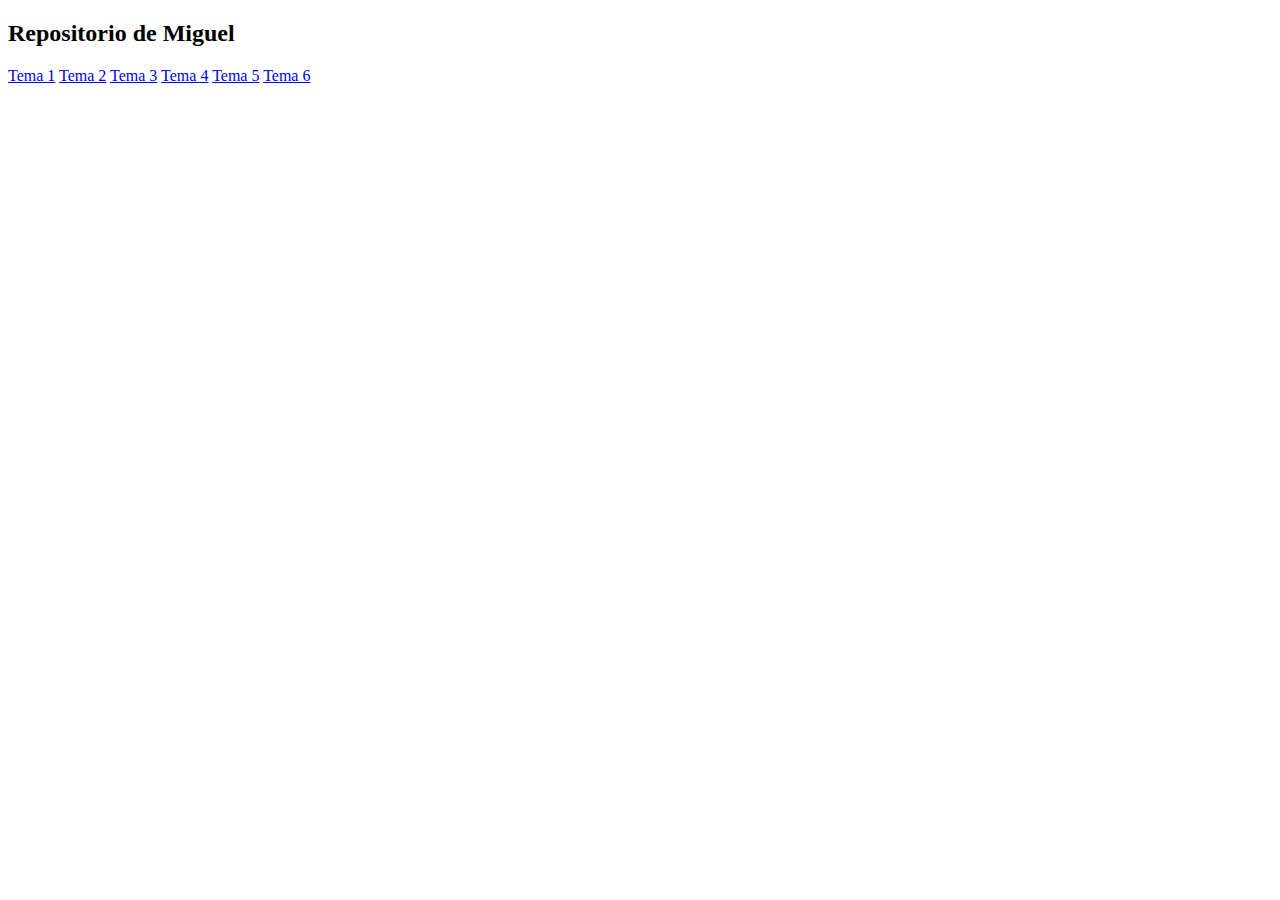
<file: index.html>
<!DOCTYPE html>
<html lang="es">
<head>
    <meta charset="UTF-8">
    <meta name="viewport" content="width=device-width, initial-scale=1.0">
    <title>Repositorio de Miguel</title>
</head>
<body>
    <header>
        <h2>Repositorio de Miguel</h2>
    </header>
    <section>
        <a href="Tema1/index.html">Tema 1</a>
        <a href="Tema2/index.html">Tema 2</a>
        <a href="Tema3/index.html">Tema 3</a>
        <a href="Tema4/index.html">Tema 4</a>
        <a href="Tema5/index.html">Tema 5</a>
        <a href="Tema6/index.html">Tema 6</a>
        
    </section>
</body>
</html>
</file>
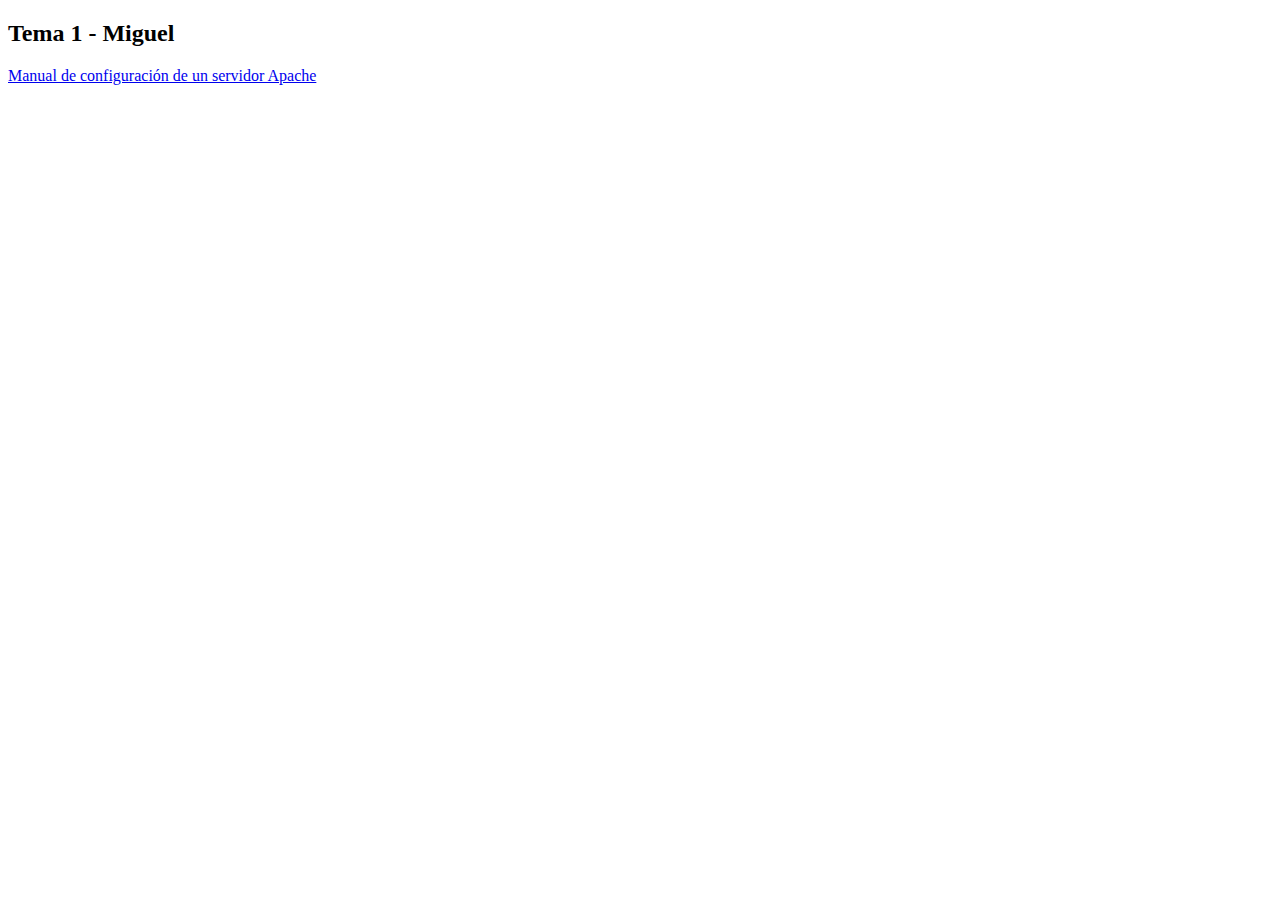
<file: Tema1/index.html>
<!DOCTYPE html>
<html lang="es">
<head>
    <meta charset="UTF-8">
    <meta name="viewport" content="width=device-width, initial-scale=1.0">
    <title>Tema 1</title>
</head>
<body>
    <header>
        <h2>Tema 1 - Miguel</h2>
    </header>
    <section>
        <a href="Manual configuración servidor Apache - Miguel Barba Domínguez.pdf">Manual de configuración de un servidor Apache</a>
    </section>
    
</body>
</html>
</file>
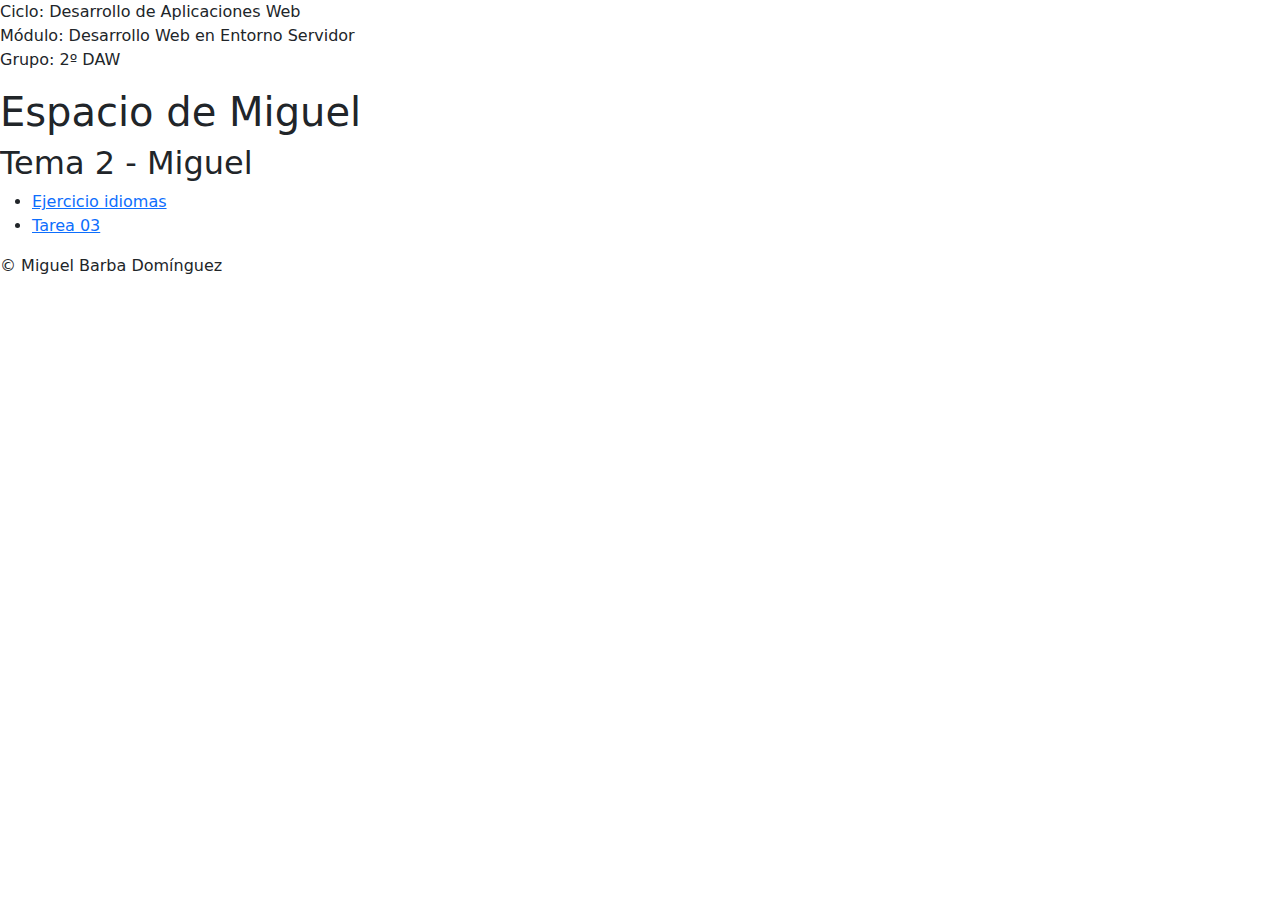
<file: Tema2/index.html>
<!DOCTYPE html>
<html lang="en">
<head>
    <meta charset="UTF-8">
    <meta name="viewport" content="width=device-width, initial-scale=1.0">
    <link rel="stylesheet" href="https://maxcdn.bootstrapcdn.com/bootstrap/4.0.0/css/bootstrap.min.css">
    <link href="https://cdn.jsdelivr.net/npm/bootstrap@5.3.0/dist/css/bootstrap.min.css" rel="stylesheet">
    <!--iconos-->
    <link rel="stylesheet" href="https://cdnjs.cloudflare.com/ajax/libs/font-awesome/5.15.3/css/all.min.css">
    <title>Tema 2</title>
</head>
<body>
    <header>
        <p>
            Ciclo: Desarrollo de Aplicaciones Web <br>
            Módulo: Desarrollo Web en Entorno Servidor <br>
            Grupo: 2º DAW
        </p>
        <h1>Espacio de Miguel</h1>
    </header>
    <h2>Tema 2 - Miguel</h2>
    
    <section>
        <ul>
            <li><a href="eligeidioma.html">Ejercicio idiomas</a></li>
            <li><a href="Tarea03/index.php">Tarea 03</a></li>
        </ul>
        
    </section>
    
    <footer>
        © Miguel Barba Domínguez
    </footer>

    <script src="https://code.jquery.com/jquery-3.5.1.slim.min.js"></script>
    <script src="https://cdn.jsdelivr.net/npm/@popperjs/core@2.10.2/dist/umd/popper.min.js"></script>
    <script src="https://cdn.jsdelivr.net/npm/bootstrap@5.3.0/dist/js/bootstrap.min.js"></script>
</body>
</html>
</file>
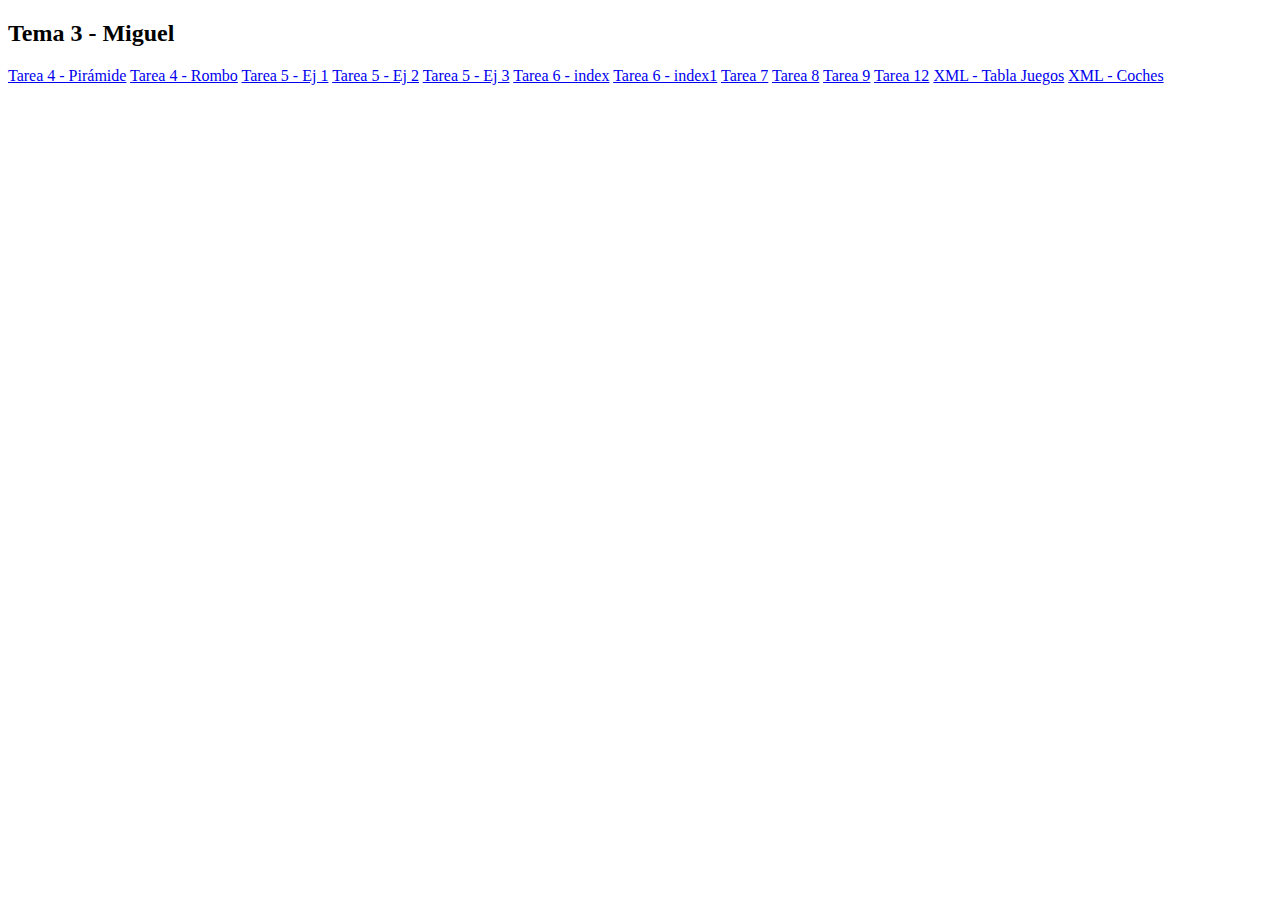
<file: Tema3/index.html>
<!DOCTYPE html>
<html lang="es">
<head>
    <meta charset="UTF-8">
    <meta name="viewport" content="width=device-width, initial-scale=1.0">
    <title>Tema 3</title>
</head>
<body>
    <header>
        <h2>Tema 3 - Miguel</h2>
    </header>
    <section>
        <a href="Tarea04/piramide.php">Tarea 4 - Pirámide</a>
        <a href="Tarea04/rombo.php">Tarea 4 - Rombo</a>
        <a href="Tarea05/ejercicio1.php">Tarea 5 - Ej 1</a>
        <a href="Tarea05/ejercicio2.php">Tarea 5 - Ej 2</a>
        <a href="Tarea05/ejercicio3.php">Tarea 5 - Ej 3</a>
        <a href="Tarea06/index.php">Tarea 6 - index</a>
        <a href="Tarea06/index.php">Tarea 6 - index1</a>
        <a href="Tarea07/ejercicio3.php">Tarea 7</a>
        <a href="Tarea08/validarModelo.php">Tarea 8</a>
        <a href="Tarea09/resultado.php">Tarea 9</a>
        <a href="Tarea12/index.php">Tarea 12</a>
        <a href="xml/tablaJuegos.php">XML - Tabla Juegos</a>
        <a href="xml/xml.php">XML - Coches</a>
    </section>
    
</body>
</html>
</file>
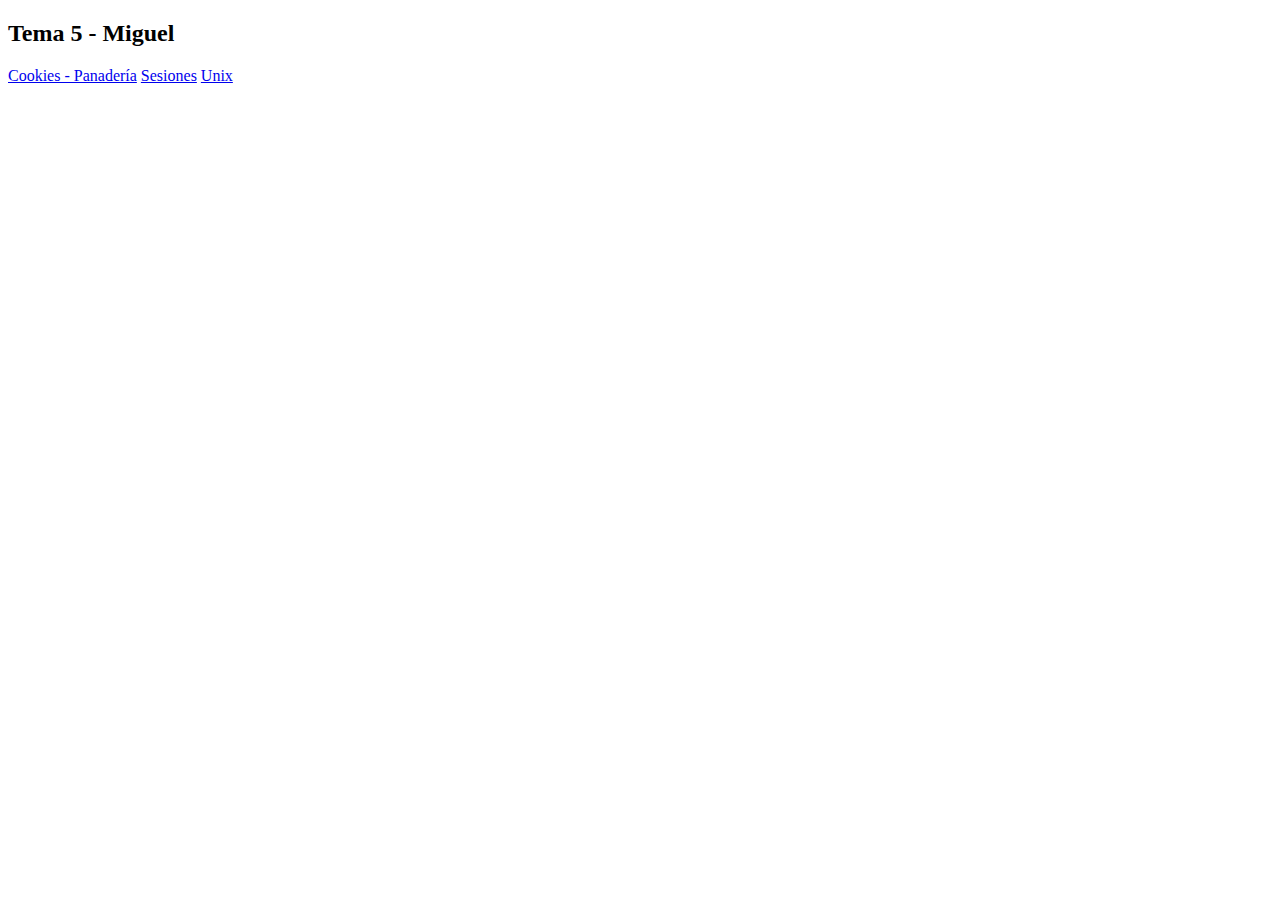
<file: Tema5/index.html>
<!DOCTYPE html>
<html lang="es">
<head>
    <meta charset="UTF-8">
    <meta name="viewport" content="width=device-width, initial-scale=1.0">
    <title>Tema 5</title>
</head>
<body>
    <header>
        <h2>Tema 5 - Miguel</h2>
    </header>
    <section>
        <a href="cookies/vista/home.php">Cookies - Panadería</a>
        <a href="sesiones/home.php">Sesiones</a>
        <a href="unix/paginaTodos.php">Unix</a>
    </section>
    
</body>
</html>
</file>
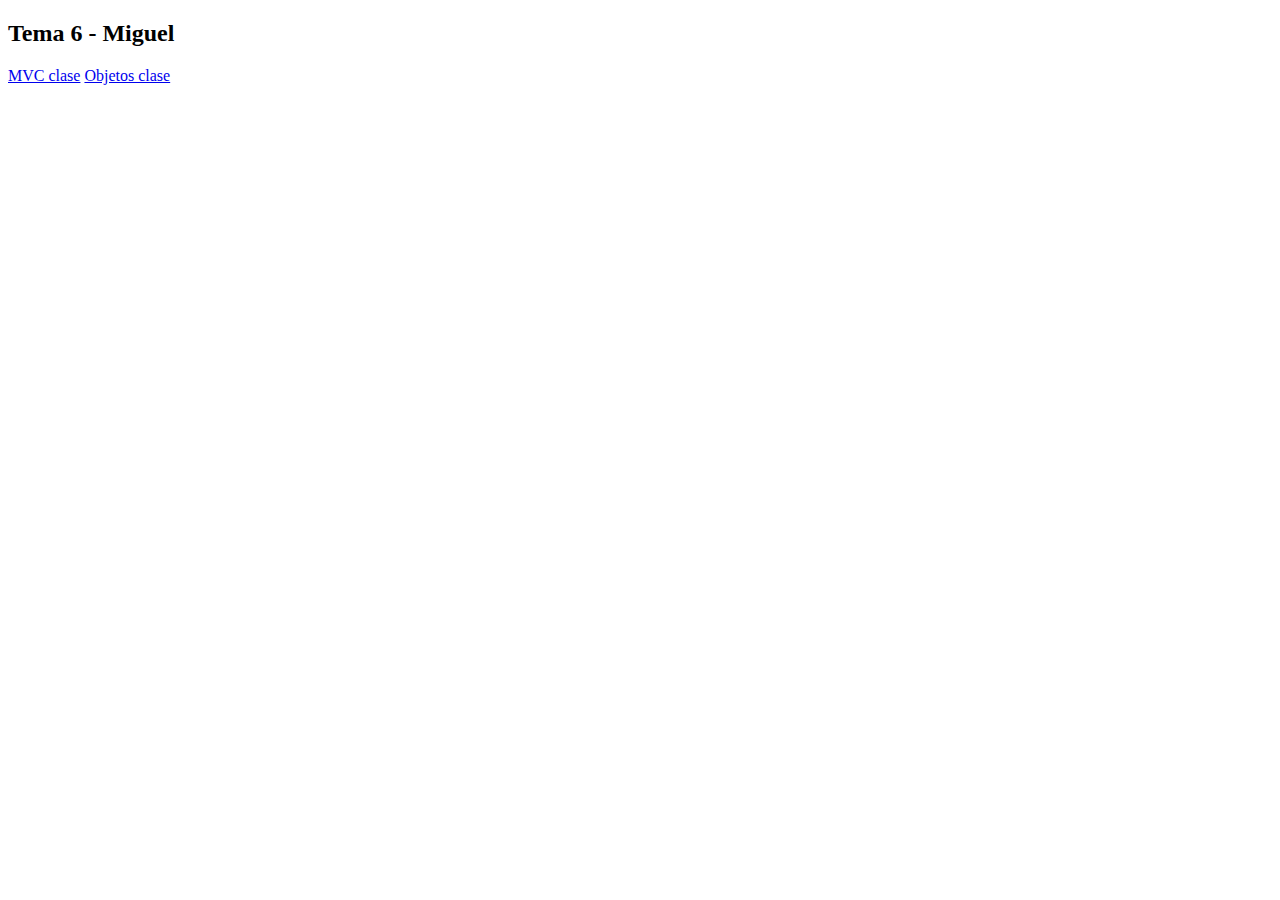
<file: Tema6/index.html>
<!DOCTYPE html>
<html lang="es">
<head>
    <meta charset="UTF-8">
    <meta name="viewport" content="width=device-width, initial-scale=1.0">
    <title>Tema 6</title>
</head>
<body>
    <header>
        <h2>Tema 6 - Miguel</h2>
    </header>
    <section>
        <a href="MVC/index.php">MVC clase</a>
        <a href="objetos/index.php">Objetos clase</a>
        <a href="Tarea18/index.php"></a>
    </section>
    
</body>
</html>
</file>
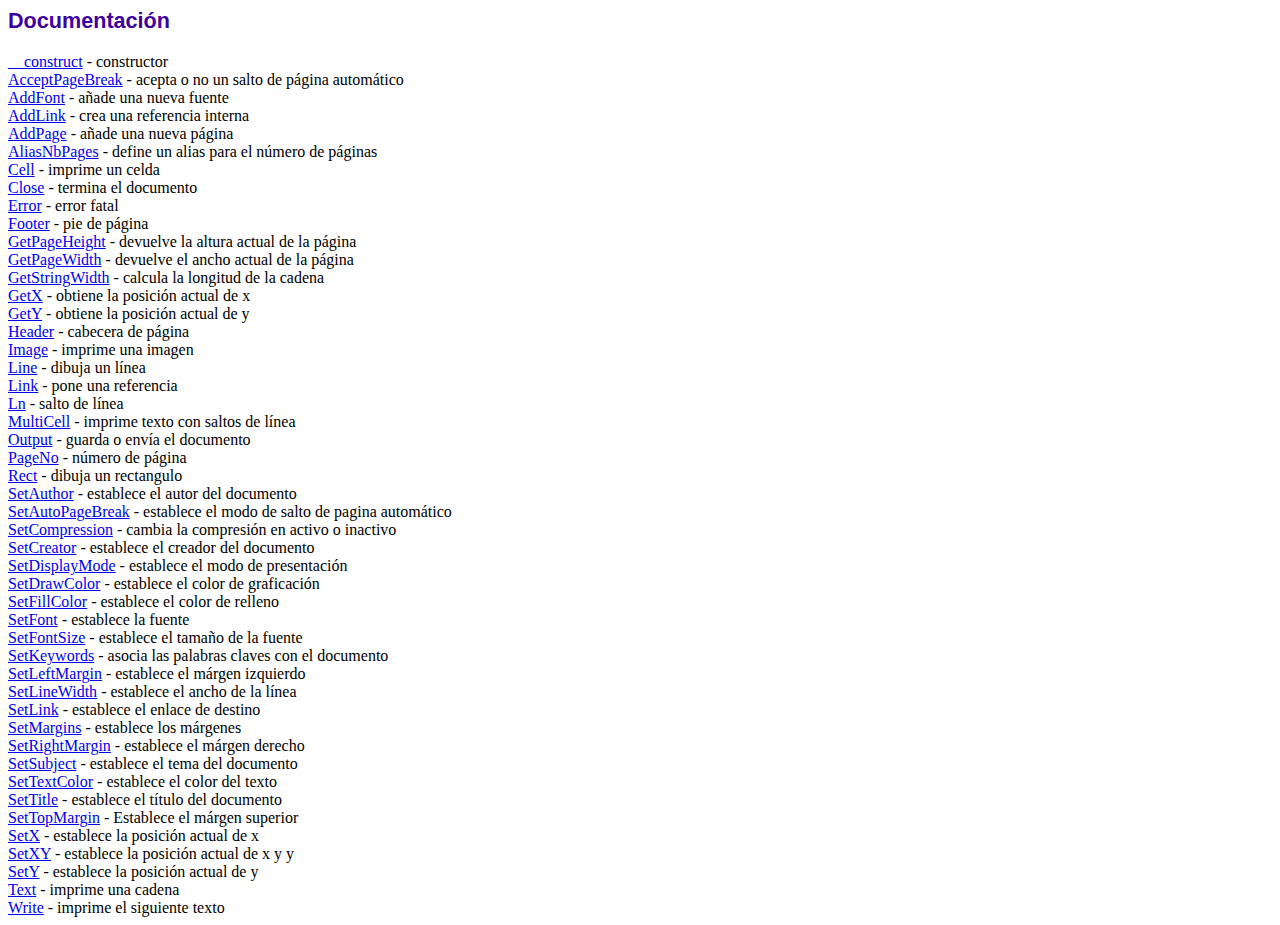
<file: fpdf186/doc/index.htm>
<!DOCTYPE html PUBLIC "-//W3C//DTD HTML 4.01 Transitional//EN">
<html>
<head>
<meta http-equiv="Content-Type" content="text/html; charset=UTF-8">
<title>Documentación</title>
<link type="text/css" rel="stylesheet" href="../fpdf.css">
</head>
<body>
<h1>Documentación</h1>
<a href="__construct.htm">__construct</a> - constructor<br>
<a href="acceptpagebreak.htm">AcceptPageBreak</a> - acepta o no un salto de página automático<br>
<a href="addfont.htm">AddFont</a> - añade una nueva fuente<br>
<a href="addlink.htm">AddLink</a> - crea una referencia interna<br>
<a href="addpage.htm">AddPage</a> - añade una nueva página<br>
<a href="aliasnbpages.htm">AliasNbPages</a> - define un alias para el número de páginas<br>
<a href="cell.htm">Cell</a> - imprime un celda<br>
<a href="close.htm">Close</a> - termina el documento<br>
<a href="error.htm">Error</a> - error fatal<br>
<a href="footer.htm">Footer</a> - pie de página<br>
<a href="getpageheight.htm">GetPageHeight</a> - devuelve la altura actual de la página<br>
<a href="getpagewidth.htm">GetPageWidth</a> - devuelve el ancho actual de la página<br>
<a href="getstringwidth.htm">GetStringWidth</a> - calcula la longitud de la cadena<br>
<a href="getx.htm">GetX</a> - obtiene la posición actual de x<br>
<a href="gety.htm">GetY</a> - obtiene la posición actual de y<br>
<a href="header.htm">Header</a> - cabecera de página<br>
<a href="image.htm">Image</a> - imprime una imagen<br>
<a href="line.htm">Line</a> - dibuja un línea<br>
<a href="link.htm">Link</a> - pone una referencia<br>
<a href="ln.htm">Ln</a> - salto de línea<br>
<a href="multicell.htm">MultiCell</a> - imprime texto con saltos de línea<br>
<a href="output.htm">Output</a> - guarda o envía el documento<br>
<a href="pageno.htm">PageNo</a> - número de página<br>
<a href="rect.htm">Rect</a> - dibuja un rectangulo<br>
<a href="setauthor.htm">SetAuthor</a> - establece el autor del documento<br>
<a href="setautopagebreak.htm">SetAutoPageBreak</a> - establece el modo de salto de pagina automático<br>
<a href="setcompression.htm">SetCompression</a> - cambia la compresión en activo o inactivo<br>
<a href="setcreator.htm">SetCreator</a> - establece el creador del documento<br>
<a href="setdisplaymode.htm">SetDisplayMode</a> - establece el modo de presentación<br>
<a href="setdrawcolor.htm">SetDrawColor</a> - establece el color de graficación<br>
<a href="setfillcolor.htm">SetFillColor</a> - establece el color de relleno<br>
<a href="setfont.htm">SetFont</a> - establece la fuente<br>
<a href="setfontsize.htm">SetFontSize</a> - establece el tamaño de la fuente<br>
<a href="setkeywords.htm">SetKeywords</a> - asocia las palabras claves con el documento<br>
<a href="setleftmargin.htm">SetLeftMargin</a> - establece el márgen izquierdo<br>
<a href="setlinewidth.htm">SetLineWidth</a> - establece el ancho de la línea<br>
<a href="setlink.htm">SetLink</a> - establece el enlace de destino<br>
<a href="setmargins.htm">SetMargins</a> - establece los márgenes<br>
<a href="setrightmargin.htm">SetRightMargin</a> - establece el márgen derecho<br>
<a href="setsubject.htm">SetSubject</a> - establece el tema del documento<br>
<a href="settextcolor.htm">SetTextColor</a> - establece el color del texto<br>
<a href="settitle.htm">SetTitle</a> - establece el título del documento<br>
<a href="settopmargin.htm">SetTopMargin</a> - Establece el márgen superior<br>
<a href="setx.htm">SetX</a> - establece la posición actual de x<br>
<a href="setxy.htm">SetXY</a> - establece la posición actual de x y y<br>
<a href="sety.htm">SetY</a> - establece la posición actual de y<br>
<a href="text.htm">Text</a> - imprime una cadena<br>
<a href="write.htm">Write</a> - imprime el siguiente texto<br>
</body>
</html>
</file>
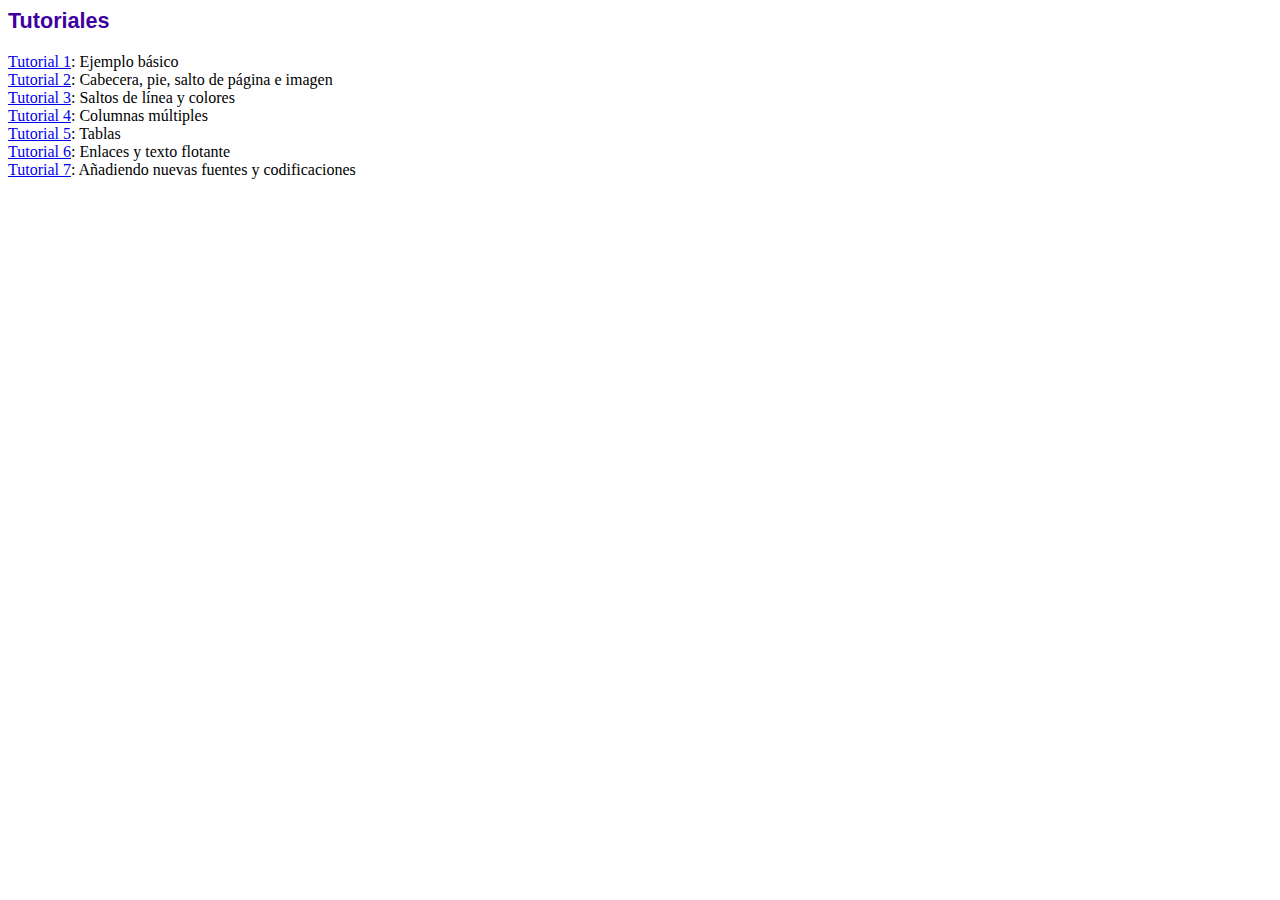
<file: fpdf186/tutorial/index.htm>
<!DOCTYPE html PUBLIC "-//W3C//DTD HTML 4.01 Transitional//EN">
<html>
<head>
<meta http-equiv="Content-Type" content="text/html; charset=UTF-8">
<title>Tutoriales</title>
<link type="text/css" rel="stylesheet" href="../fpdf.css">
</head>
<body>
<h1>Tutoriales</h1>
<ul style="list-style-type:none; margin-left:0; padding-left:0">
<li><a href="tuto1.htm">Tutorial 1</a>: Ejemplo básico</li>
<li><a href="tuto2.htm">Tutorial 2</a>: Cabecera, pie, salto de página e imagen</li>
<li><a href="tuto3.htm">Tutorial 3</a>: Saltos de línea y colores</li>
<li><a href="tuto4.htm">Tutorial 4</a>: Columnas múltiples</li>
<li><a href="tuto5.htm">Tutorial 5</a>: Tablas</li>
<li><a href="tuto6.htm">Tutorial 6</a>: Enlaces y texto flotante</li>
<li><a href="tuto7.htm">Tutorial 7</a>: Añadiendo nuevas fuentes y codificaciones</li>
</ul>
</body>
</html>
</file>
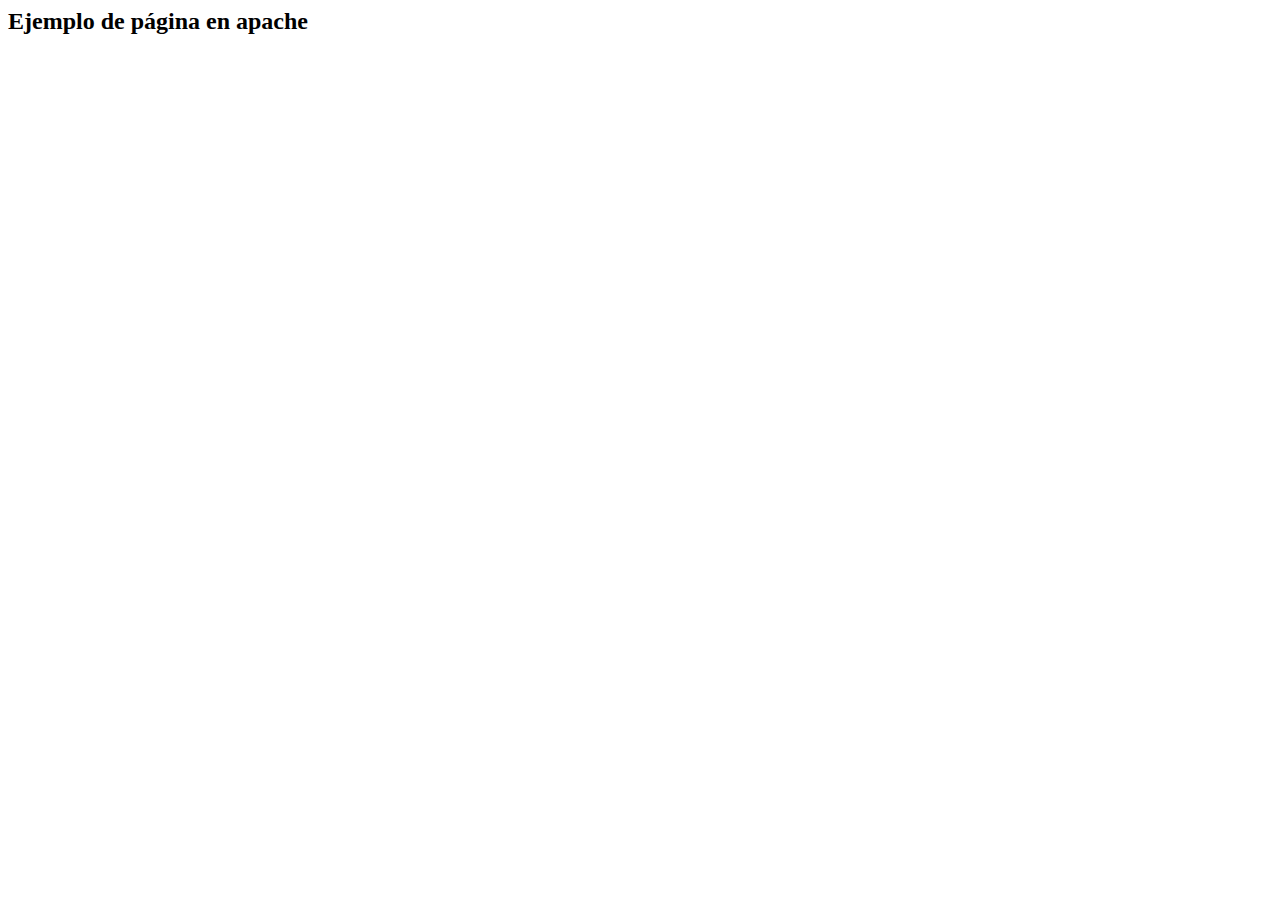
<file: ejemplo.html>
<!DOCTYPE hmtl>
<html lang="es">
<head>
	<meta charset="UTF-8">
	<meta name="viewport" content="width=device-width, initial-scale=1.0">
	<title>Ejemplo</title>
</head>
<body>
	<h2>Ejemplo de página en apache<h2>
</body>
</html>
</file>
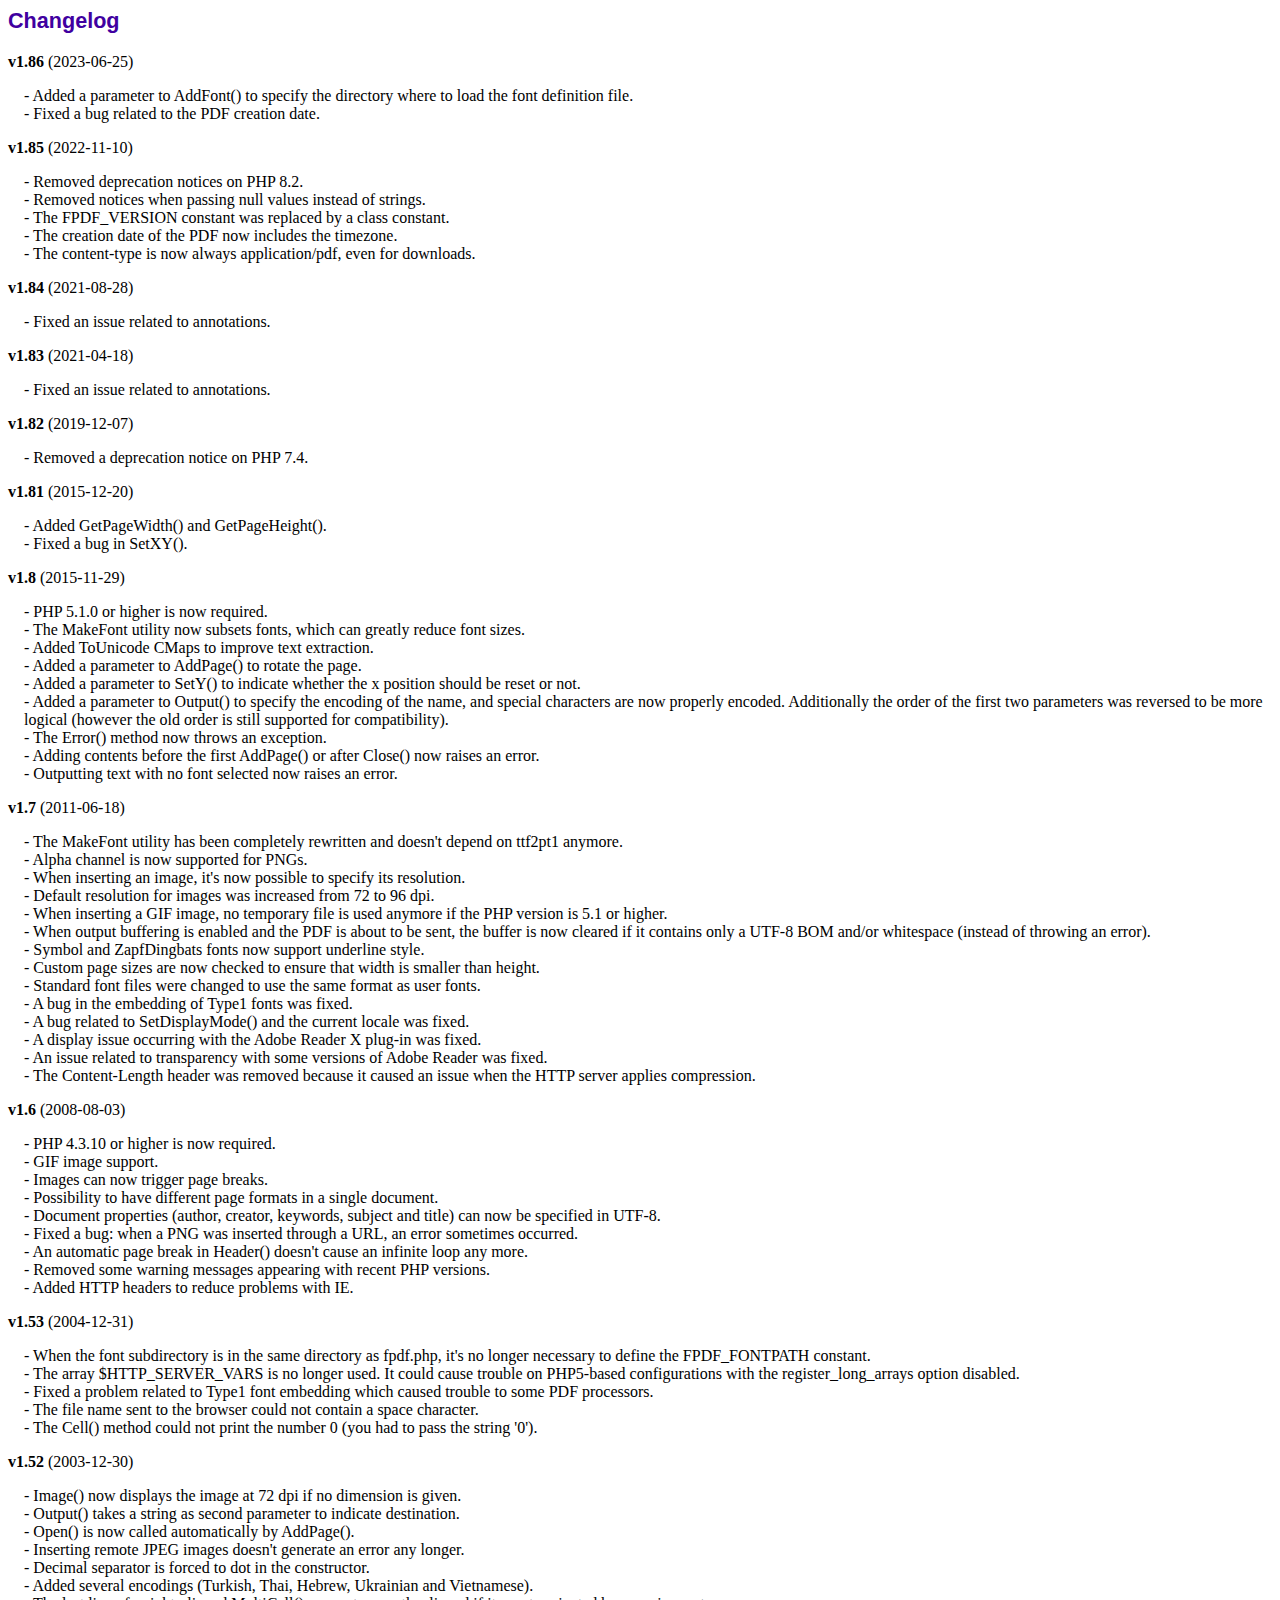
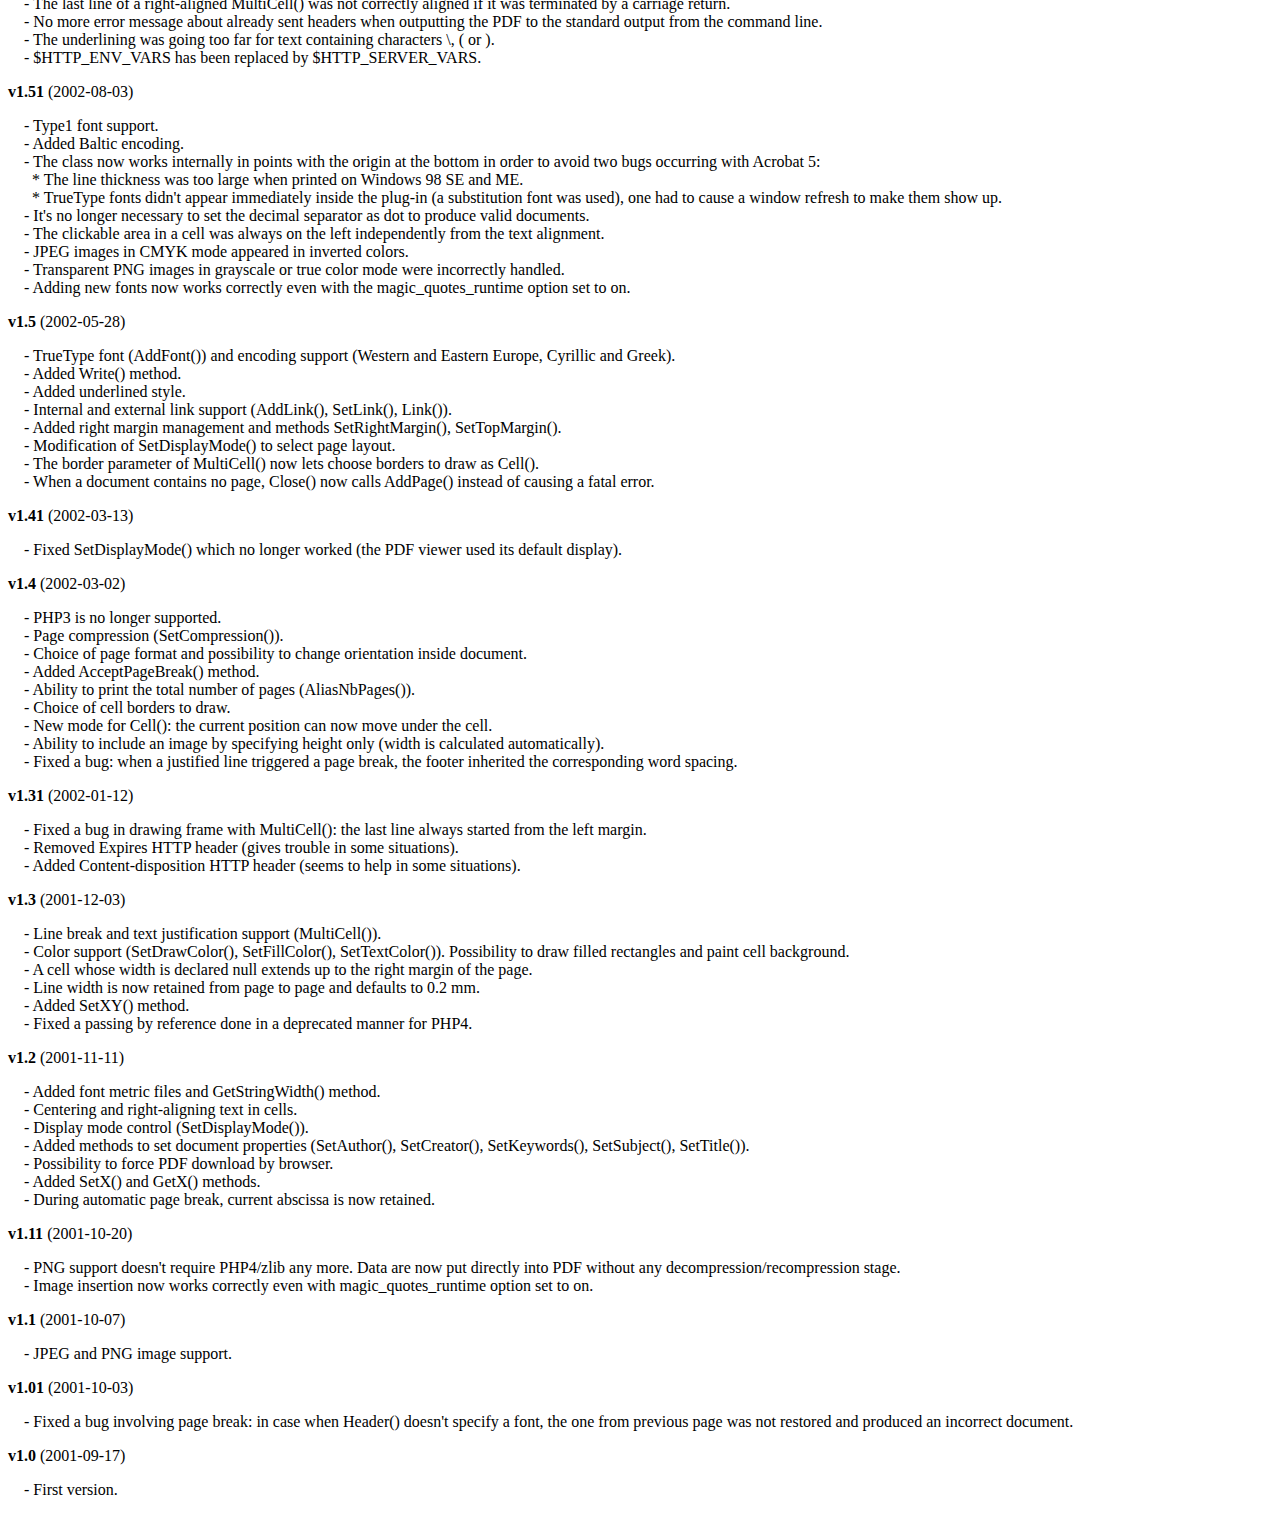
<file: fpdf186/changelog.htm>
<!DOCTYPE html PUBLIC "-//W3C//DTD HTML 4.01 Transitional//EN">
<html>
<head>
<meta http-equiv="Content-Type" content="text/html; charset=UTF-8">
<title>Changelog</title>
<link type="text/css" rel="stylesheet" href="fpdf.css">
<style type="text/css">
dd {margin:1em 0 1em 1em}
</style>
</head>
<body>
<h1>Changelog</h1>
<dl>
<dt><strong>v1.86</strong> (2023-06-25)</dt>
<dd>
- Added a parameter to AddFont() to specify the directory where to load the font definition file.<br>
- Fixed a bug related to the PDF creation date.<br>
</dd>
<dt><strong>v1.85</strong> (2022-11-10)</dt>
<dd>
- Removed deprecation notices on PHP 8.2.<br>
- Removed notices when passing null values instead of strings.<br>
- The FPDF_VERSION constant was replaced by a class constant.<br>
- The creation date of the PDF now includes the timezone.<br>
- The content-type is now always application/pdf, even for downloads.<br>
</dd>
<dt><strong>v1.84</strong> (2021-08-28)</dt>
<dd>
- Fixed an issue related to annotations.<br>
</dd>
<dt><strong>v1.83</strong> (2021-04-18)</dt>
<dd>
- Fixed an issue related to annotations.<br>
</dd>
<dt><strong>v1.82</strong> (2019-12-07)</dt>
<dd>
- Removed a deprecation notice on PHP 7.4.<br>
</dd>
<dt><strong>v1.81</strong> (2015-12-20)</dt>
<dd>
- Added GetPageWidth() and GetPageHeight().<br>
- Fixed a bug in SetXY().<br>
</dd>
<dt><strong>v1.8</strong> (2015-11-29)</dt>
<dd>
- PHP 5.1.0 or higher is now required.<br>
- The MakeFont utility now subsets fonts, which can greatly reduce font sizes.<br>
- Added ToUnicode CMaps to improve text extraction.<br>
- Added a parameter to AddPage() to rotate the page.<br>
- Added a parameter to SetY() to indicate whether the x position should be reset or not.<br>
- Added a parameter to Output() to specify the encoding of the name, and special characters are now properly encoded. Additionally the order of the first two parameters was reversed to be more logical (however the old order is still supported for compatibility).<br>
- The Error() method now throws an exception.<br>
- Adding contents before the first AddPage() or after Close() now raises an error.<br>
- Outputting text with no font selected now raises an error.<br>
</dd>
<dt><strong>v1.7</strong> (2011-06-18)</dt>
<dd>
- The MakeFont utility has been completely rewritten and doesn't depend on ttf2pt1 anymore.<br>
- Alpha channel is now supported for PNGs.<br>
- When inserting an image, it's now possible to specify its resolution.<br>
- Default resolution for images was increased from 72 to 96 dpi.<br>
- When inserting a GIF image, no temporary file is used anymore if the PHP version is 5.1 or higher.<br>
- When output buffering is enabled and the PDF is about to be sent, the buffer is now cleared if it contains only a UTF-8 BOM and/or whitespace (instead of throwing an error).<br>
- Symbol and ZapfDingbats fonts now support underline style.<br>
- Custom page sizes are now checked to ensure that width is smaller than height.<br>
- Standard font files were changed to use the same format as user fonts.<br>
- A bug in the embedding of Type1 fonts was fixed.<br>
- A bug related to SetDisplayMode() and the current locale was fixed.<br>
- A display issue occurring with the Adobe Reader X plug-in was fixed.<br>
- An issue related to transparency with some versions of Adobe Reader was fixed.<br>
- The Content-Length header was removed because it caused an issue when the HTTP server applies compression.<br>
</dd>
<dt><strong>v1.6</strong> (2008-08-03)</dt>
<dd>
- PHP 4.3.10 or higher is now required.<br>
- GIF image support.<br>
- Images can now trigger page breaks.<br>
- Possibility to have different page formats in a single document.<br>
- Document properties (author, creator, keywords, subject and title) can now be specified in UTF-8.<br>
- Fixed a bug: when a PNG was inserted through a URL, an error sometimes occurred.<br>
- An automatic page break in Header() doesn't cause an infinite loop any more.<br>
- Removed some warning messages appearing with recent PHP versions.<br>
- Added HTTP headers to reduce problems with IE.<br>
</dd>
<dt><strong>v1.53</strong> (2004-12-31)</dt>
<dd>
- When the font subdirectory is in the same directory as fpdf.php, it's no longer necessary to define the FPDF_FONTPATH constant.<br>
- The array $HTTP_SERVER_VARS is no longer used. It could cause trouble on PHP5-based configurations with the register_long_arrays option disabled.<br>
- Fixed a problem related to Type1 font embedding which caused trouble to some PDF processors.<br>
- The file name sent to the browser could not contain a space character.<br>
- The Cell() method could not print the number 0 (you had to pass the string '0').<br>
</dd>
<dt><strong>v1.52</strong> (2003-12-30)</dt>
<dd>
- Image() now displays the image at 72 dpi if no dimension is given.<br>
- Output() takes a string as second parameter to indicate destination.<br>
- Open() is now called automatically by AddPage().<br>
- Inserting remote JPEG images doesn't generate an error any longer.<br>
- Decimal separator is forced to dot in the constructor.<br>
- Added several encodings (Turkish, Thai, Hebrew, Ukrainian and Vietnamese).<br>
- The last line of a right-aligned MultiCell() was not correctly aligned if it was terminated by a carriage return.<br>
- No more error message about already sent headers when outputting the PDF to the standard output from the command line.<br>
- The underlining was going too far for text containing characters \, ( or ).<br>
- $HTTP_ENV_VARS has been replaced by $HTTP_SERVER_VARS.<br>
</dd>
<dt><strong>v1.51</strong> (2002-08-03)</dt>
<dd>
- Type1 font support.<br>
- Added Baltic encoding.<br>
- The class now works internally in points with the origin at the bottom in order to avoid two bugs occurring with Acrobat 5:<br>&nbsp;&nbsp;* The line thickness was too large when printed on Windows 98 SE and ME.<br>&nbsp;&nbsp;* TrueType fonts didn't appear immediately inside the plug-in (a substitution font was used), one had to cause a window refresh to make them show up.<br>
- It's no longer necessary to set the decimal separator as dot to produce valid documents.<br>
- The clickable area in a cell was always on the left independently from the text alignment.<br>
- JPEG images in CMYK mode appeared in inverted colors.<br>
- Transparent PNG images in grayscale or true color mode were incorrectly handled.<br>
- Adding new fonts now works correctly even with the magic_quotes_runtime option set to on.<br>
</dd>
<dt><strong>v1.5</strong> (2002-05-28)</dt>
<dd>
- TrueType font (AddFont()) and encoding support (Western and Eastern Europe, Cyrillic and Greek).<br>
- Added Write() method.<br>
- Added underlined style.<br>
- Internal and external link support (AddLink(), SetLink(), Link()).<br>
- Added right margin management and methods SetRightMargin(), SetTopMargin().<br>
- Modification of SetDisplayMode() to select page layout.<br>
- The border parameter of MultiCell() now lets choose borders to draw as Cell().<br>
- When a document contains no page, Close() now calls AddPage() instead of causing a fatal error.<br>
</dd>
<dt><strong>v1.41</strong> (2002-03-13)</dt>
<dd>
- Fixed SetDisplayMode() which no longer worked (the PDF viewer used its default display).<br>
</dd>
<dt><strong>v1.4</strong> (2002-03-02)</dt>
<dd>
- PHP3 is no longer supported.<br>
- Page compression (SetCompression()).<br>
- Choice of page format and possibility to change orientation inside document.<br>
- Added AcceptPageBreak() method.<br>
- Ability to print the total number of pages (AliasNbPages()).<br>
- Choice of cell borders to draw.<br>
- New mode for Cell(): the current position can now move under the cell.<br>
- Ability to include an image by specifying height only (width is calculated automatically).<br>
- Fixed a bug: when a justified line triggered a page break, the footer inherited the corresponding word spacing.<br>
</dd>
<dt><strong>v1.31</strong> (2002-01-12)</dt>
<dd>
- Fixed a bug in drawing frame with MultiCell(): the last line always started from the left margin.<br>
- Removed Expires HTTP header (gives trouble in some situations).<br>
- Added Content-disposition HTTP header (seems to help in some situations).<br>
</dd>
<dt><strong>v1.3</strong> (2001-12-03)</dt>
<dd>
- Line break and text justification support (MultiCell()).<br>
- Color support (SetDrawColor(), SetFillColor(), SetTextColor()). Possibility to draw filled rectangles and paint cell background.<br>
- A cell whose width is declared null extends up to the right margin of the page.<br>
- Line width is now retained from page to page and defaults to 0.2 mm.<br>
- Added SetXY() method.<br>
- Fixed a passing by reference done in a deprecated manner for PHP4.<br>
</dd>
<dt><strong>v1.2</strong> (2001-11-11)</dt>
<dd>
- Added font metric files and GetStringWidth() method.<br>
- Centering and right-aligning text in cells.<br>
- Display mode control (SetDisplayMode()).<br>
- Added methods to set document properties (SetAuthor(), SetCreator(), SetKeywords(), SetSubject(), SetTitle()).<br>
- Possibility to force PDF download by browser.<br>
- Added SetX() and GetX() methods.<br>
- During automatic page break, current abscissa is now retained.<br>
</dd>
<dt><strong>v1.11</strong> (2001-10-20)</dt>
<dd>
- PNG support doesn't require PHP4/zlib any more. Data are now put directly into PDF without any decompression/recompression stage.<br>
- Image insertion now works correctly even with magic_quotes_runtime option set to on.<br>
</dd>
<dt><strong>v1.1</strong> (2001-10-07)</dt>
<dd>
- JPEG and PNG image support.<br>
</dd>
<dt><strong>v1.01</strong> (2001-10-03)</dt>
<dd>
- Fixed a bug involving page break: in case when Header() doesn't specify a font, the one from previous page was not restored and produced an incorrect document.<br>
</dd>
<dt><strong>v1.0</strong> (2001-09-17)</dt>
<dd>
- First version.<br>
</dd>
</dl>
</body>
</html>
</file>
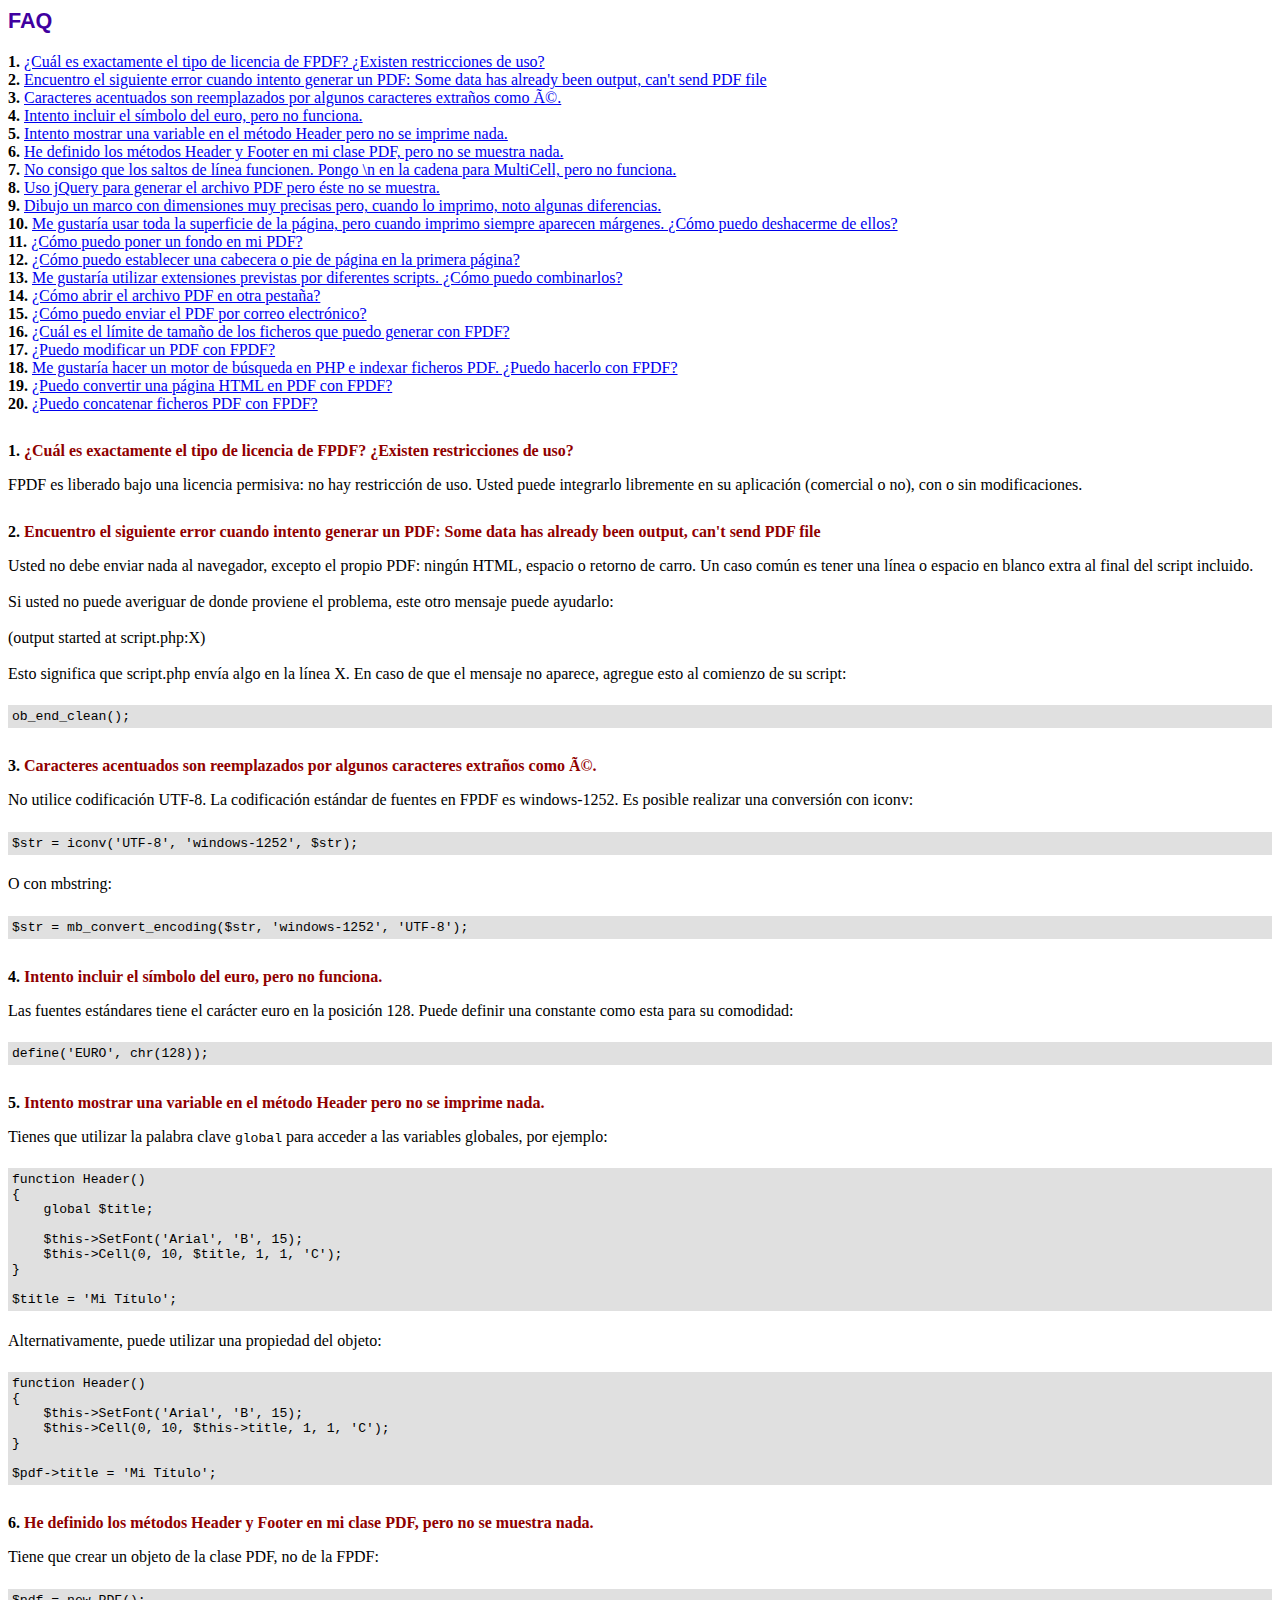
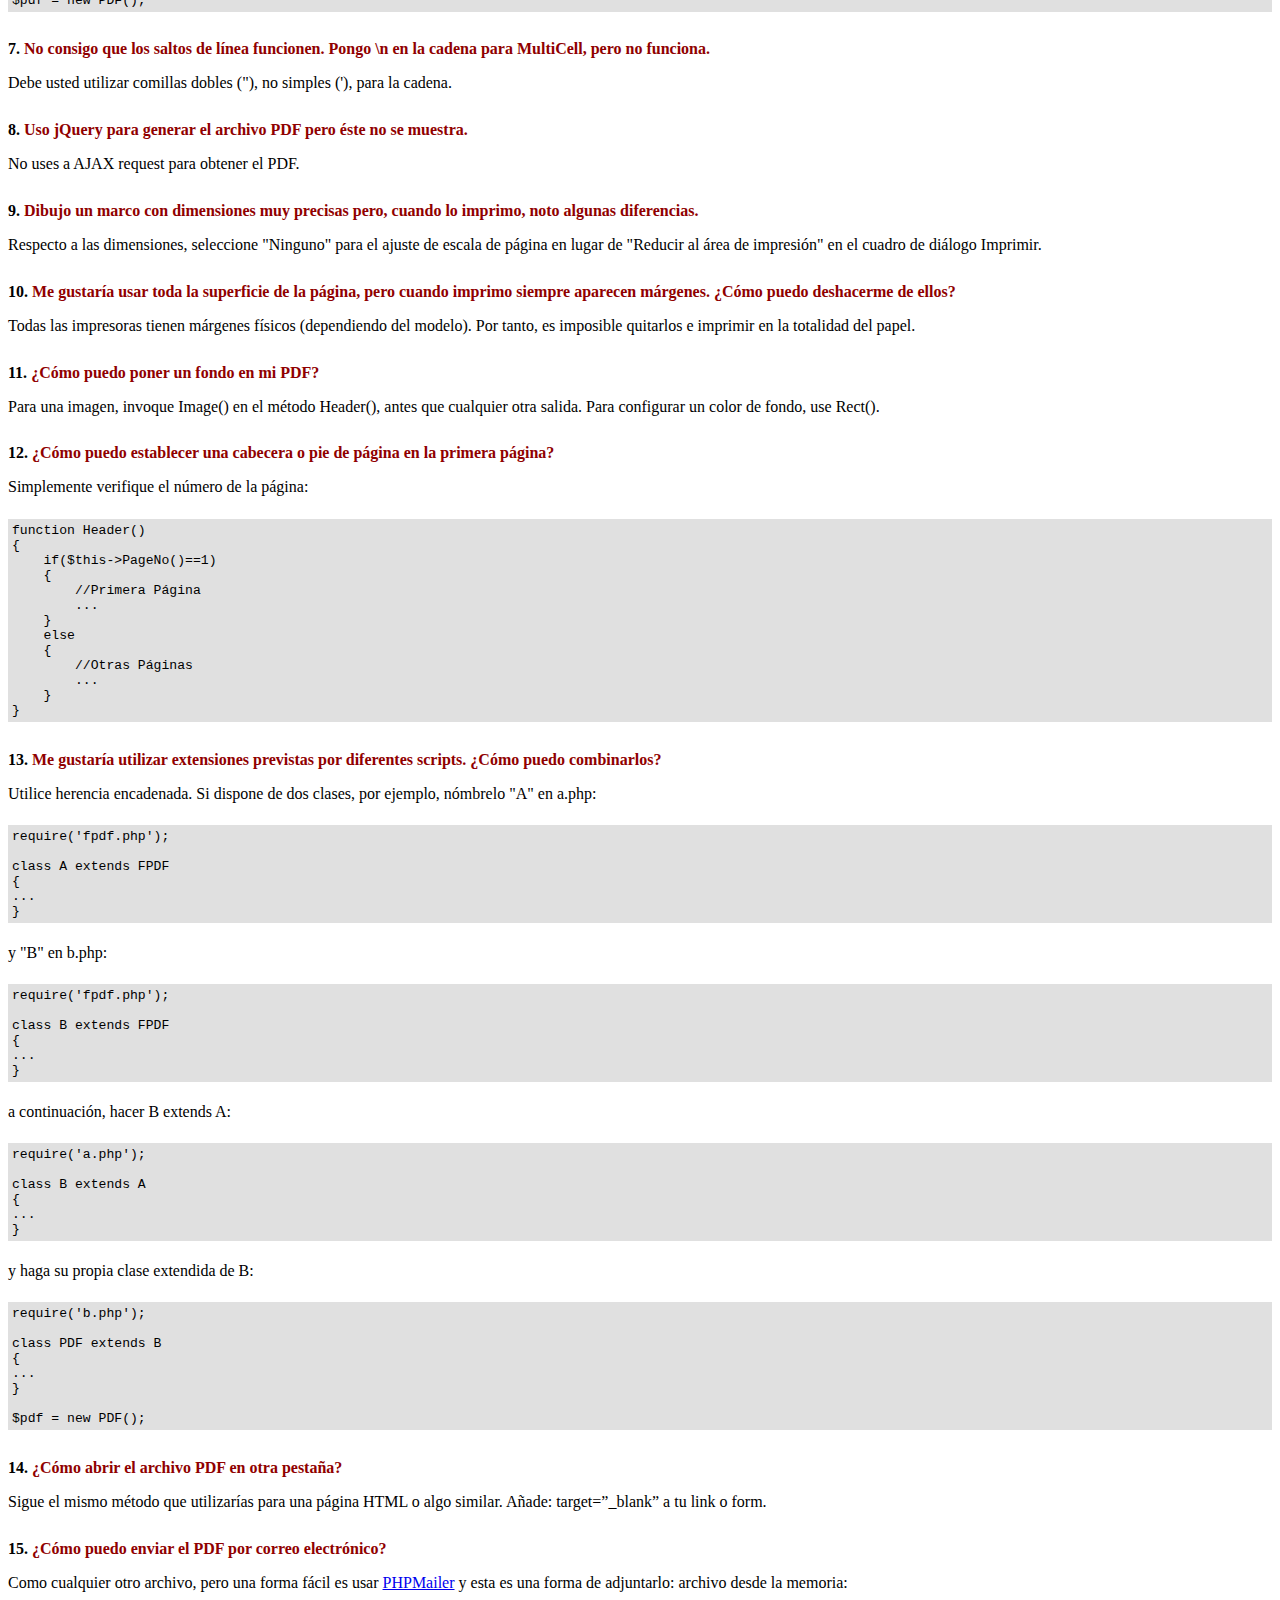
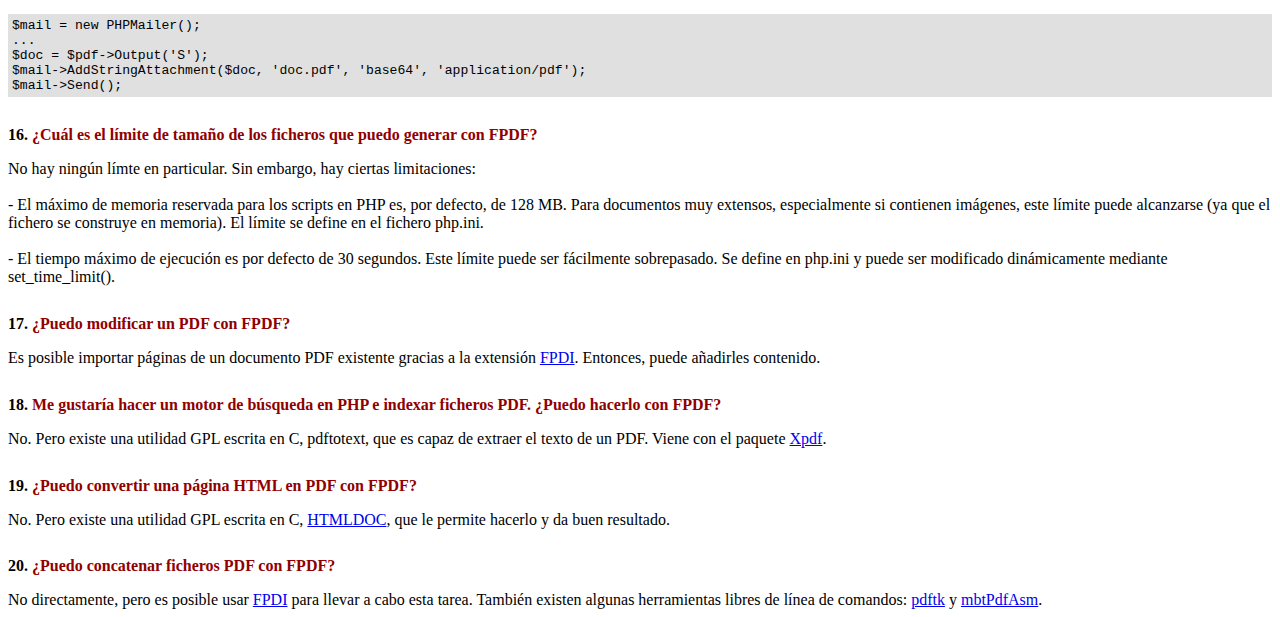
<file: fpdf186/FAQ.htm>
<!DOCTYPE html PUBLIC "-//W3C//DTD HTML 4.01 Transitional//EN">
<html>
<head>
<meta http-equiv="Content-Type" content="text/html; charset=UTF-8">
<title>FAQ</title>
<link type="text/css" rel="stylesheet" href="fpdf.css">
<style type="text/css">
ul {list-style-type:none; margin:0; padding:0}
ul#answers li {margin-top:1.8em}
.question {font-weight:bold; color:#900000}
</style>
</head>
<body>
<h1>FAQ</h1>
<ul>
<li><b>1.</b> <a href='#q1'>¿Cuál es exactamente el tipo de licencia de FPDF? ¿Existen restricciones de uso?</a></li>
<li><b>2.</b> <a href='#q2'>Encuentro el siguiente error cuando intento generar un PDF: Some data has already been output, can't send PDF file</a></li>
<li><b>3.</b> <a href='#q3'>Caracteres acentuados son reemplazados por algunos caracteres extraños como Ã©.</a></li>
<li><b>4.</b> <a href='#q4'>Intento incluir el símbolo del euro, pero no funciona.</a></li>
<li><b>5.</b> <a href='#q5'>Intento mostrar una variable en el método Header pero no se imprime nada.</a></li>
<li><b>6.</b> <a href='#q6'>He definido los métodos Header y Footer en mi clase PDF, pero no se muestra nada.</a></li>
<li><b>7.</b> <a href='#q7'>No consigo que los saltos de línea funcionen. Pongo \n en la cadena para MultiCell, pero no funciona.</a></li>
<li><b>8.</b> <a href='#q8'>Uso jQuery para generar el archivo PDF pero éste no se muestra.</a></li>
<li><b>9.</b> <a href='#q9'>Dibujo un marco con dimensiones muy precisas pero, cuando lo imprimo, noto algunas diferencias.</a></li>
<li><b>10.</b> <a href='#q10'>Me gustaría usar toda la superficie de la página, pero cuando imprimo siempre aparecen márgenes. ¿Cómo puedo deshacerme de ellos?</a></li>
<li><b>11.</b> <a href='#q11'>¿Cómo puedo poner un fondo en mi PDF?</a></li>
<li><b>12.</b> <a href='#q12'>¿Cómo puedo establecer una cabecera o pie de página en la primera página?</a></li>
<li><b>13.</b> <a href='#q13'>Me gustaría utilizar extensiones previstas por diferentes scripts. ¿Cómo puedo combinarlos?</a></li>
<li><b>14.</b> <a href='#q14'>¿Cómo abrir el archivo PDF en otra pestaña?</a></li>
<li><b>15.</b> <a href='#q15'>¿Cómo puedo enviar el PDF por correo electrónico?</a></li>
<li><b>16.</b> <a href='#q16'>¿Cuál es el límite de tamaño de los ficheros que puedo generar con FPDF?</a></li>
<li><b>17.</b> <a href='#q17'>¿Puedo modificar un PDF con FPDF?</a></li>
<li><b>18.</b> <a href='#q18'>Me gustaría hacer un motor de búsqueda en PHP e indexar ficheros PDF. ¿Puedo hacerlo con FPDF?</a></li>
<li><b>19.</b> <a href='#q19'>¿Puedo convertir una página HTML en PDF con FPDF?</a></li>
<li><b>20.</b> <a href='#q20'>¿Puedo concatenar ficheros PDF con FPDF?</a></li>
</ul>

<ul id='answers'>
<li id='q1'>
<p><b>1.</b> <span class='question'>¿Cuál es exactamente el tipo de licencia de FPDF? ¿Existen restricciones de uso?</span></p>
FPDF es liberado bajo una licencia permisiva: no hay restricción de uso. Usted puede integrarlo
libremente en su aplicación (comercial o no), con o sin modificaciones.
</li>

<li id='q2'>
<p><b>2.</b> <span class='question'>Encuentro el siguiente error cuando intento generar un PDF: Some data has already been output, can't send PDF file</span></p>
Usted no debe enviar nada al navegador, excepto el propio PDF: ningún HTML, espacio o retorno de carro. Un caso común
es tener una línea o espacio en blanco extra al final del script incluido.<br>
<br>
Si usted no puede averiguar de donde proviene el problema, este otro mensaje puede ayudarlo:<br>
<br>
(output started at script.php:X)<br>
<br>
Esto significa que script.php envía algo en la línea X. En caso de que el mensaje no aparece, agregue esto al
comienzo de su script:
<div class="doc-source">
<pre><code>ob_end_clean();</code></pre>
</div>
</li>

<li id='q3'>
<p><b>3.</b> <span class='question'>Caracteres acentuados son reemplazados por algunos caracteres extraños como Ã©.</span></p>
No utilice codificación UTF-8. La codificación estándar de fuentes en FPDF es windows-1252.
Es posible realizar una conversión con iconv:
<div class="doc-source">
<pre><code>$str = iconv('UTF-8', 'windows-1252', $str);</code></pre>
</div>
O con mbstring:
<div class="doc-source">
<pre><code>$str = mb_convert_encoding($str, 'windows-1252', 'UTF-8');</code></pre>
</div>
</li>

<li id='q4'>
<p><b>4.</b> <span class='question'>Intento incluir el símbolo del euro, pero no funciona.</span></p>
Las fuentes estándares tiene el carácter euro en la posición 128. Puede definir una constante
como esta para su comodidad:
<div class="doc-source">
<pre><code>define('EURO', chr(128));</code></pre>
</div>
</li>

<li id='q5'>
<p><b>5.</b> <span class='question'>Intento mostrar una variable en el método Header pero no se imprime nada.</span></p>
Tienes que utilizar la palabra clave <code>global</code> para acceder a las variables globales, por ejemplo:
<div class="doc-source">
<pre><code>function Header()
{
    global $title;

    $this-&gt;SetFont('Arial', 'B', 15);
    $this-&gt;Cell(0, 10, $title, 1, 1, 'C');
}

$title = 'Mi Título';</code></pre>
</div>
Alternativamente, puede utilizar una propiedad del objeto:
<div class="doc-source">
<pre><code>function Header()
{
    $this-&gt;SetFont('Arial', 'B', 15);
    $this-&gt;Cell(0, 10, $this-&gt;title, 1, 1, 'C');
}

$pdf-&gt;title = 'Mi Título';</code></pre>
</div>
</li>

<li id='q6'>
<p><b>6.</b> <span class='question'>He definido los métodos Header y Footer en mi clase PDF, pero no se muestra nada.</span></p>
Tiene que crear un objeto de la clase PDF, no de la FPDF:
<div class="doc-source">
<pre><code>$pdf = new PDF();</code></pre>
</div>
</li>

<li id='q7'>
<p><b>7.</b> <span class='question'>No consigo que los saltos de línea funcionen. Pongo \n en la cadena para MultiCell, pero no funciona.</span></p>
Debe usted utilizar comillas dobles ("), no simples ('), para la cadena.
</li>

<li id='q8'>
<p><b>8.</b> <span class='question'>Uso jQuery para generar el archivo PDF pero éste no se muestra.</span></p>
No uses a AJAX request para obtener el PDF.
</li>

<li id='q9'>
<p><b>9.</b> <span class='question'>Dibujo un marco con dimensiones muy precisas pero, cuando lo imprimo, noto algunas diferencias.</span></p>
Respecto a las dimensiones, seleccione "Ninguno" para el ajuste de escala de página en lugar de "Reducir al área de impresión" en el cuadro de diálogo Imprimir.
</li>

<li id='q10'>
<p><b>10.</b> <span class='question'>Me gustaría usar toda la superficie de la página, pero cuando imprimo siempre aparecen márgenes. ¿Cómo puedo deshacerme de ellos?</span></p>
Todas las impresoras tienen márgenes físicos (dependiendo del modelo). Por tanto, es imposible quitarlos
e imprimir en la totalidad del papel.
</li>

<li id='q11'>
<p><b>11.</b> <span class='question'>¿Cómo puedo poner un fondo en mi PDF?</span></p>
Para una imagen, invoque Image() en el método Header(), antes que cualquier otra salida. Para configurar un color de fondo, use Rect().
</li>

<li id='q12'>
<p><b>12.</b> <span class='question'>¿Cómo puedo establecer una cabecera o pie de página en la primera página?</span></p>
Simplemente verifique el número de la página:
<div class="doc-source">
<pre><code>function Header()
{
    if($this-&gt;PageNo()==1)
    {
        //Primera Página
        ...
    }
    else
    {
        //Otras Páginas
        ...
    }
}</code></pre>
</div>
</li>

<li id='q13'>
<p><b>13.</b> <span class='question'>Me gustaría utilizar extensiones previstas por diferentes scripts. ¿Cómo puedo combinarlos?</span></p>
Utilice herencia encadenada. Si dispone de dos clases, por ejemplo, nómbrelo "A" en a.php:
<div class="doc-source">
<pre><code>require('fpdf.php');

class A extends FPDF
{
...
}</code></pre>
</div>
y "B" en b.php:
<div class="doc-source">
<pre><code>require('fpdf.php');

class B extends FPDF
{
...
}</code></pre>
</div>
a continuación, hacer B extends A:
<div class="doc-source">
<pre><code>require('a.php');

class B extends A
{
...
}</code></pre>
</div>
y haga su propia clase extendida de B:
<div class="doc-source">
<pre><code>require('b.php');

class PDF extends B
{
...
}

$pdf = new PDF();</code></pre>
</div>
</li>

<li id='q14'>
<p><b>14.</b> <span class='question'>¿Cómo abrir el archivo PDF en otra pestaña?</span></p>
Sigue el mismo método que utilizarías para una página HTML o algo similar.
Añade: target=”_blank” a tu link o form.
</li>

<li id='q15'>
<p><b>15.</b> <span class='question'>¿Cómo puedo enviar el PDF por correo electrónico?</span></p>
Como cualquier otro archivo, pero una forma fácil es usar <a href="https://github.com/PHPMailer/PHPMailer" target="_blank">PHPMailer</a>
y esta es una forma de adjuntarlo: archivo desde la memoria:
<div class="doc-source">
<pre><code>$mail = new PHPMailer();
...
$doc = $pdf-&gt;Output('S');
$mail-&gt;AddStringAttachment($doc, 'doc.pdf', 'base64', 'application/pdf');
$mail-&gt;Send();</code></pre>
</div>
</li>

<li id='q16'>
<p><b>16.</b> <span class='question'>¿Cuál es el límite de tamaño de los ficheros que puedo generar con FPDF?</span></p>
No hay ningún límte en particular. Sin embargo, hay ciertas limitaciones:
<br>
<br>
- El máximo de memoria reservada para los scripts en PHP es, por defecto, de 128 MB. Para documentos
muy extensos, especialmente si contienen imágenes, este límite puede alcanzarse (ya que el fichero
se construye en memoria). El límite se define en el fichero php.ini.
<br>
<br>
- El tiempo máximo de ejecución es por defecto de 30 segundos. Este límite puede ser fácilmente
sobrepasado. Se define en php.ini y puede ser modificado dinámicamente mediante set_time_limit().
</li>

<li id='q17'>
<p><b>17.</b> <span class='question'>¿Puedo modificar un PDF con FPDF?</span></p>
Es posible importar páginas de un documento PDF existente gracias a la extensión
<a href="https://www.setasign.com/products/fpdi/about/" target="_blank">FPDI</a>.
Entonces, puede añadirles contenido.
</li>

<li id='q18'>
<p><b>18.</b> <span class='question'>Me gustaría hacer un motor de búsqueda en PHP e indexar ficheros PDF. ¿Puedo hacerlo con FPDF?</span></p>
No. Pero existe una utilidad GPL escrita en C, pdftotext, que es capaz de extraer el texto de
un PDF. Viene con el paquete <a href="https://www.xpdfreader.com" target="_blank">Xpdf</a>.
</li>

<li id='q19'>
<p><b>19.</b> <span class='question'>¿Puedo convertir una página HTML en PDF con FPDF?</span></p>
No. Pero existe una utilidad GPL escrita en C, <a href="https://www.msweet.org/htmldoc/" target="_blank">HTMLDOC</a>,
que le permite hacerlo y da buen resultado.
</li>

<li id='q20'>
<p><b>20.</b> <span class='question'>¿Puedo concatenar ficheros PDF con FPDF?</span></p>
No directamente, pero es posible usar <a href="https://www.setasign.com/products/fpdi/demos/concatenate-fake/" target="_blank">FPDI</a>
para llevar a cabo esta tarea. También existen algunas herramientas libres de línea de comandos:
<a href="https://www.pdflabs.com/tools/pdftk-the-pdf-toolkit/" target="_blank">pdftk</a> y
<a href="http://thierry.schmit.free.fr/spip/spip.php?article15" target="_blank">mbtPdfAsm</a>.
</li>
</ul>
</body>
</html>
</file>
<file: fpdf186/fpdf.css>
body {font-family:"Times New Roman",serif}
h1 {font:bold 135% Arial,sans-serif; color:#4000A0; margin-bottom:0.9em}
h2 {font:bold 95% Arial,sans-serif; color:#900000; margin-top:1.5em; margin-bottom:1em}
dl.param dt {text-decoration:underline}
dl.param dd {margin-top:1em; margin-bottom:1em}
dl.param ul {margin-top:1em; margin-bottom:1em}
tt, code, kbd {font-family:"Courier New",Courier,monospace; font-size:82%}
div.source {margin-top:1.4em; margin-bottom:1.3em}
div.source pre {display:table; border:1px solid #24246A; width:100%; margin:0em; font-family:inherit; font-size:100%}
div.source code {display:block; border:1px solid #C5C5EC; background-color:#F0F5FF; padding:6px; color:#000000}
div.doc-source {margin-top:1.4em; margin-bottom:1.3em}
div.doc-source pre {display:table; width:100%; margin:0em; font-family:inherit; font-size:100%}
div.doc-source code {display:block; background-color:#E0E0E0; padding:4px}
.kw {color:#000080; font-weight:bold}
.str {color:#CC0000}
.cmt {color:#008000}
p.demo {text-align:center; margin-top:-0.9em}
a.demo {text-decoration:none; font-weight:bold; color:#0000CC}
a.demo:link {text-decoration:none; font-weight:bold; color:#0000CC}
a.demo:hover {text-decoration:none; font-weight:bold; color:#0000FF}
a.demo:active {text-decoration:none; font-weight:bold; color:#0000FF}
</file>
